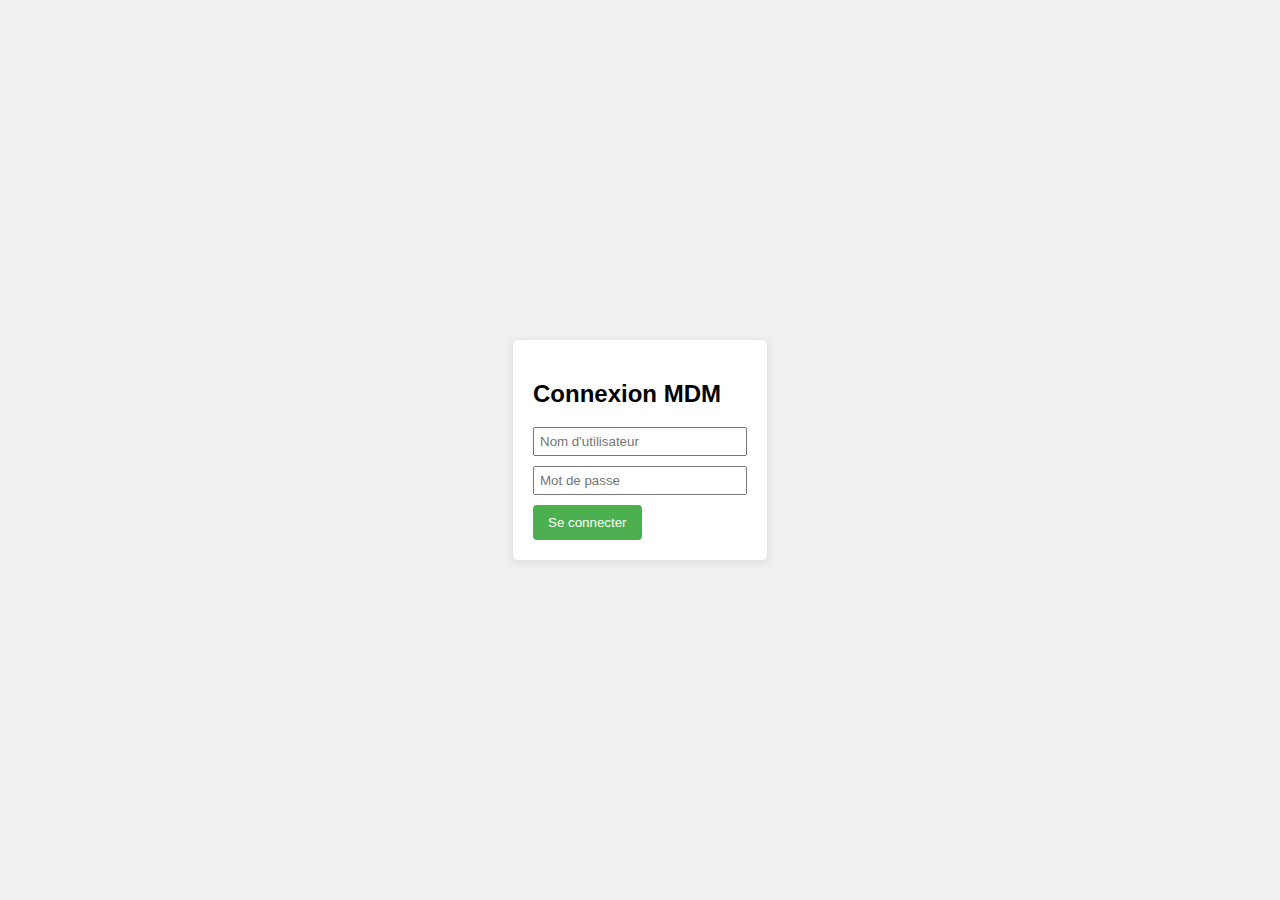
<file: frontend/login.html>
<!DOCTYPE html>
<html lang="fr">
<head>
    <meta charset="UTF-8">
    <meta name="viewport" content="width=device-width, initial-scale=1.0">
    <title>Connexion MDM</title>
    <style>
        body {
            font-family: Arial, sans-serif;
            display: flex;
            justify-content: center;
            align-items: center;
            height: 100vh;
            margin: 0;
            background-color: #f0f0f0;
        }
        .login-container {
            background-color: white;
            padding: 20px;
            border-radius: 5px;
            box-shadow: 0 2px 10px rgba(0, 0, 0, 0.1);
        }
        input {
            display: block;
            margin: 10px 0;
            padding: 5px;
            width: 200px;
        }
        button {
            background-color: #4CAF50;
            color: white;
            padding: 10px 15px;
            border: none;
            border-radius: 4px;
            cursor: pointer;
        }
        button:hover {
            background-color: #45a049;
        }
    </style>
</head>
<body>
    <div class="login-container">
        <h2>Connexion MDM</h2>
        <form id="loginForm">
            <input type="text" id="username" placeholder="Nom d'utilisateur" required>
            <input type="password" id="password" placeholder="Mot de passe" required>
            <button type="submit">Se connecter</button>
        </form>
    </div>

    <script>
        document.getElementById('loginForm').addEventListener('submit', async (e) => {
            e.preventDefault();
            const username = document.getElementById('username').value;
            const password = document.getElementById('password').value;

            try {
                const response = await fetch('/api/auth/login', {
                    method: 'POST',
                    headers: {
                        'Content-Type': 'application/json',
                    },
                    body: JSON.stringify({ username, password }),
                });

                if (response.ok) {
                    const data = await response.json();
                    localStorage.setItem('token', data.token);
                    window.location.href = 'index.html';
                } else {
                    alert('Échec de la connexion. Veuillez réessayer.');
                }
            } catch (error) {
                console.error('Erreur lors de la connexion:', error);
                alert('Erreur lors de la connexion. Veuillez réessayer.');
            }
        });
    </script>
</body>
</html>
</file>
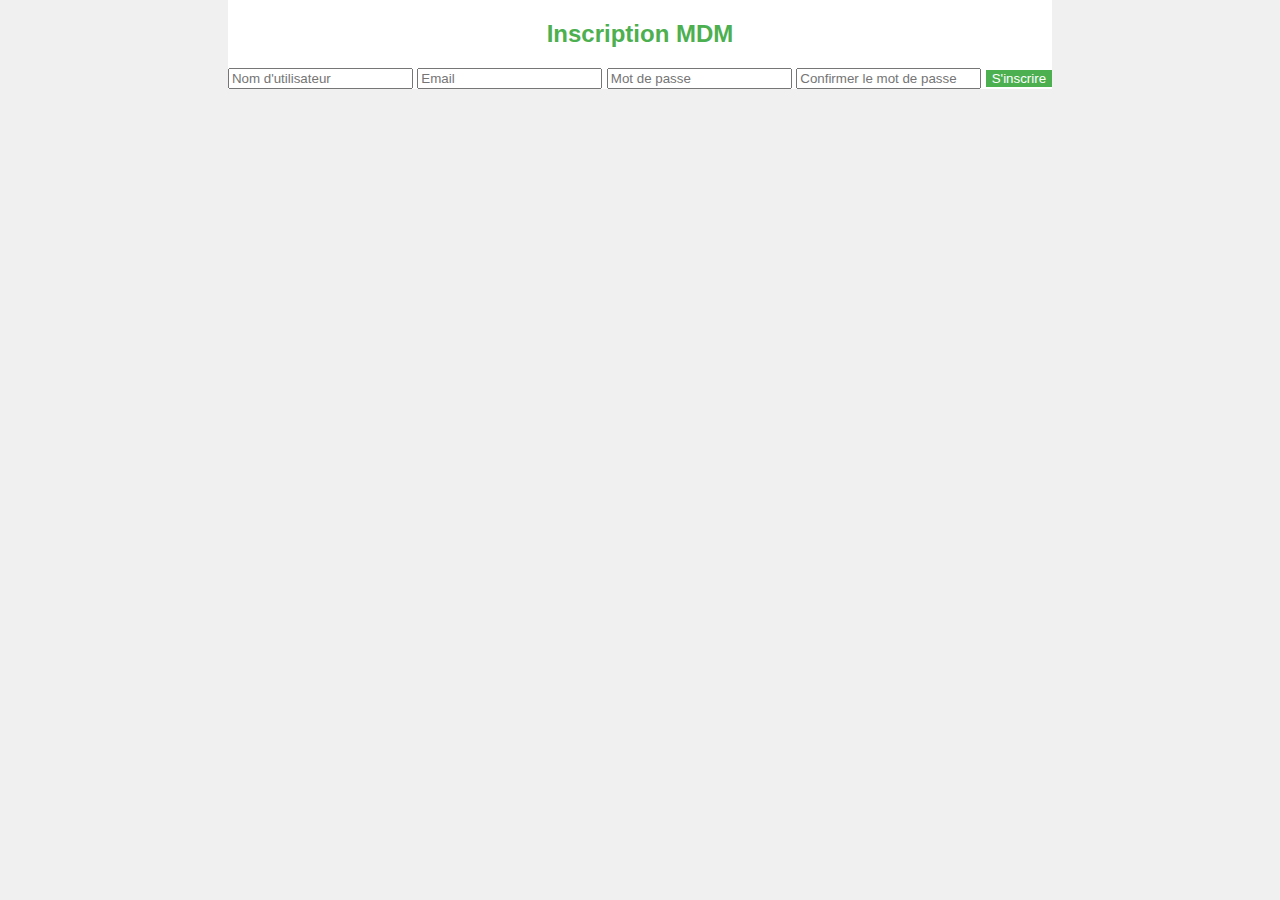
<file: frontend/signup.html>
<!DOCTYPE html>
<html lang="fr">
<head>
<meta charset="UTF-8">
<meta name="viewport" content="width=device-width, initial-scale=1.0">
<title>Inscription MDM</title>
<style>
body { font-family :Arial,sans-serif ;display:flex ;justify-content:center ;align-items:center;height :100 vh;margin :0;background-color:#f0f0f0 ;}
.container{background-color:white;padding :30 px;border-radius :10 px ;box-shadow :0 0 20 px rgba(0,0,0,0.1);width :350 px;}
h2{text-align:center;color:#4CAF50;}
input{width :100 % ;padding :10 px;margin :10 px;border :1 px solid #ddd;border-radius :5 px ;box-sizing:border-box;}
button{width :100 % ;padding :10 px;background-color:#4CAF50;color:white;border:none;border-radius :5 px ;cursor:pointer;}
button:hover{background-color:#45a049;}
</style>

</head>

<body>

<div class="container">
<h2>Inscription MDM</h2>

<form id="signupForm">
<input type="text" id="username" placeholder="Nom d'utilisateur" required >
<input type="email" id="email" placeholder ="Email" required >
<input type ="password"id ="password"placeholder ="Mot de passe"required >
<input type ="password"id ="confirmPassword"placeholder ="Confirmer le mot de passe"required >
<button type ="submit">S'inscrire </button >
 </form >

 </div >

 <script >
document.getElementById('signupForm').addEventListener('submit', async (e) => {
e.preventDefault();
const password = document.getElementById('password').value;
const confirmPassword = document.getElementById('confirmPassword').value;

if (password !== confirmPassword) {
alert('Les mots de passe ne correspondent pas');
return;
}

const userData = {
username :document.getElementById('username').value,
email :document.getElementById('email').value,
password :password,
};

try{
const response=await fetch('/api/auth/signup',{
method:'POST',
headers:{'Content-Type':'application/json'},
body :JSON.stringify(userData),
});
if(response.ok){
alert('Inscription réussie');
window.location.href='login.html';
}else{
const errorData=await response.json();
alert(errorData.message || 'Erreur lors de l\'inscription');
}
}catch(error){
console.error('Erreur:',error);
alert('Erreur lors de l\'inscription');
}
});
 </script >

 </body >

 </html >
</file>
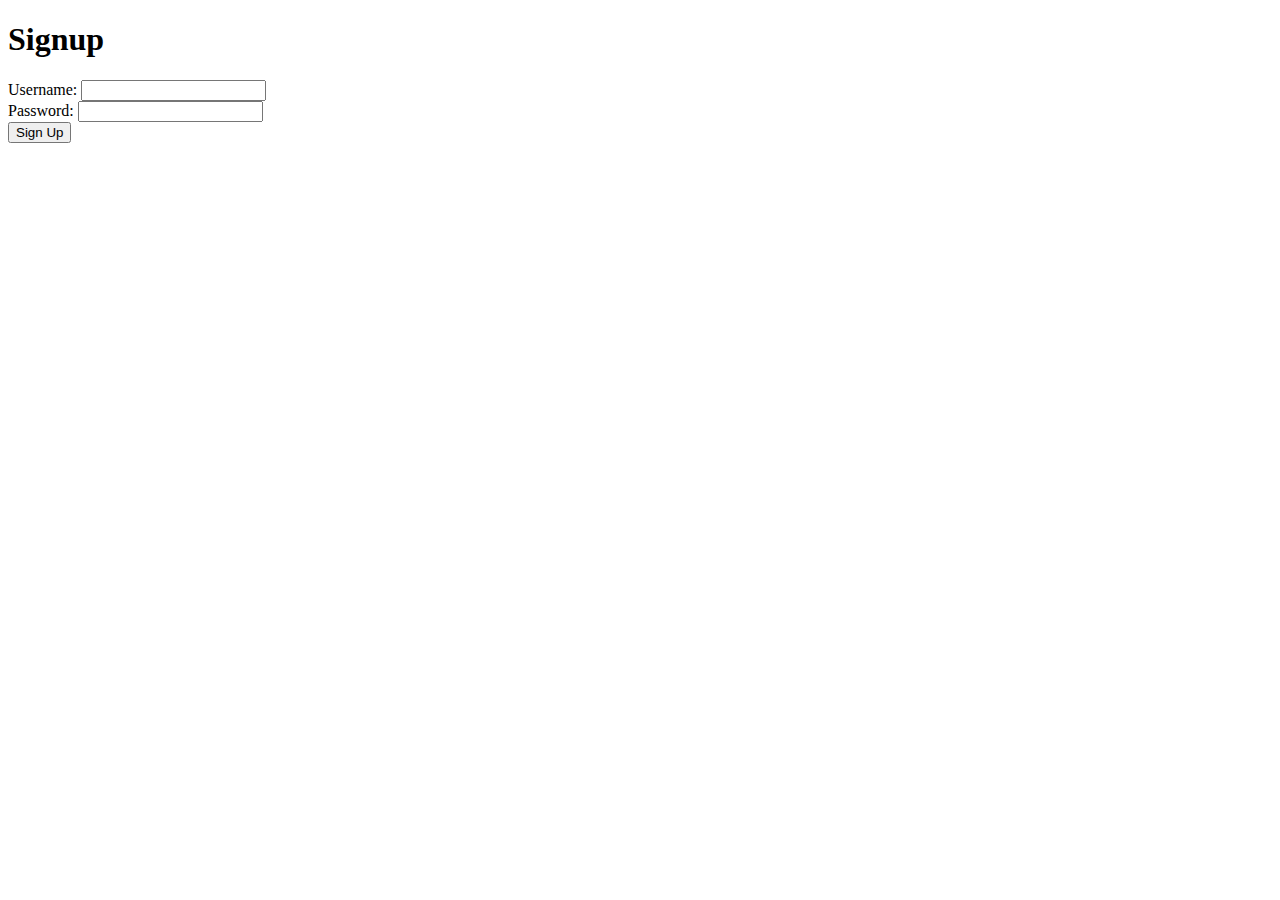
<file: server/src/main/resources/static/frontend/login.html>
<!DOCTYPE html>
<html>
<head>
    <title>Signup</title>
</head>
<body>
    <h1>Signup</h1>
    <form action="/api/auth/signup" method="POST">
        <label for="username">Username:</label>
        <input type="text" id="username" name="username" required>
        <br>
        <label for="password">Password:</label>
        <input type="password" id="password" name="password" required>
        <br>
        <button type="submit">Sign Up</button>
    </form>
</body>
</html>
</file>
